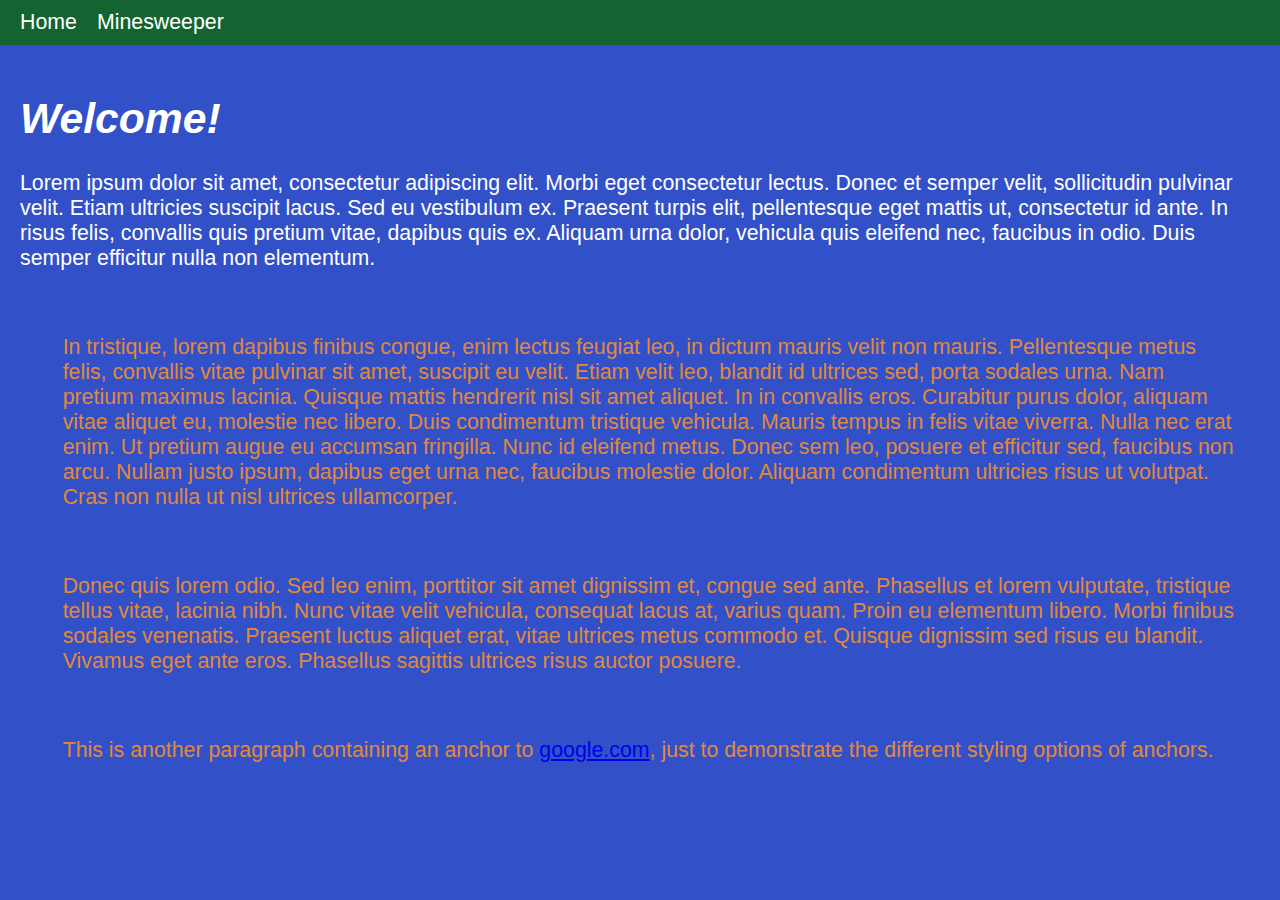
<file: Week 01 - Introduction to HTML and CSS/in-class/index.html>
<!DOCTYPE html>
<html>
    <head>
        <meta charset="UTF-8"> <!-- The <meta> tag does not need a closing tag. -->
        <link rel="stylesheet" type="text/css" href="css/style.css" media="screen"/>
        <!-- media refers to the target medium, e.g., screen or print -->
        <title>
            Minesweeper
        </title>
    </head>
    <body>
        <nav>
            <!-- The <ul> tag represents unordered lists, i.e., bullet lists -->
            <ul>
                <!-- The <li> tag stands for list item, i.e., one item of the list -->
                <li><a href="index.html">Home</a></li> <!-- An anchor is essentially a "link" to somewhere -->
                <li><a href="html/minesweeper.html">Minesweeper</a></li> <!-- An anchor is essentially a "link" to somewhere -->
            </ul>
        </nav>
        <main>
            <!-- The <main> tag is used to indicate where the page's main content is -->
            <h1>Welcome!</h1> <!-- Typically, we use one H1 heading per page -->
            <p>Lorem ipsum dolor sit amet, consectetur adipiscing elit. Morbi eget consectetur lectus. Donec et semper velit, sollicitudin pulvinar velit. Etiam ultricies suscipit lacus. Sed eu vestibulum ex. Praesent turpis elit, pellentesque eget mattis ut, consectetur id ante. In risus felis, convallis quis pretium vitae, dapibus quis ex. Aliquam urna dolor, vehicula quis eleifend nec, faucibus in odio. Duis semper efficitur nulla non elementum.
            <p>In tristique, lorem dapibus finibus congue, enim lectus feugiat leo, in dictum mauris velit non mauris. Pellentesque metus felis, convallis vitae pulvinar sit amet, suscipit eu velit. Etiam velit leo, blandit id ultrices sed, porta sodales urna. Nam pretium maximus lacinia. Quisque mattis hendrerit nisl sit amet aliquet. In in convallis eros. Curabitur purus dolor, aliquam vitae aliquet eu, molestie nec libero. Duis condimentum tristique vehicula. Mauris tempus in felis vitae viverra. Nulla nec erat enim. Ut pretium augue eu accumsan fringilla. Nunc id eleifend metus. Donec sem leo, posuere et efficitur sed, faucibus non arcu. Nullam justo ipsum, dapibus eget urna nec, faucibus molestie dolor. Aliquam condimentum ultricies risus ut volutpat. Cras non nulla ut nisl ultrices ullamcorper.</p>
            <p>Donec quis lorem odio. Sed leo enim, porttitor sit amet dignissim et, congue sed ante. Phasellus et lorem vulputate, tristique tellus vitae, lacinia nibh. Nunc vitae velit vehicula, consequat lacus at, varius quam. Proin eu elementum libero. Morbi finibus sodales venenatis. Praesent luctus aliquet erat, vitae ultrices metus commodo et. Quisque dignissim sed risus eu blandit. Vivamus eget ante eros. Phasellus sagittis ultrices risus auctor posuere.</p>
            <p>This is another paragraph containing an anchor to <a href="https://google.com">google.com</a>, just to demonstrate the different styling options of anchors.</p>
        </main>
    </body>
</html>
</file>
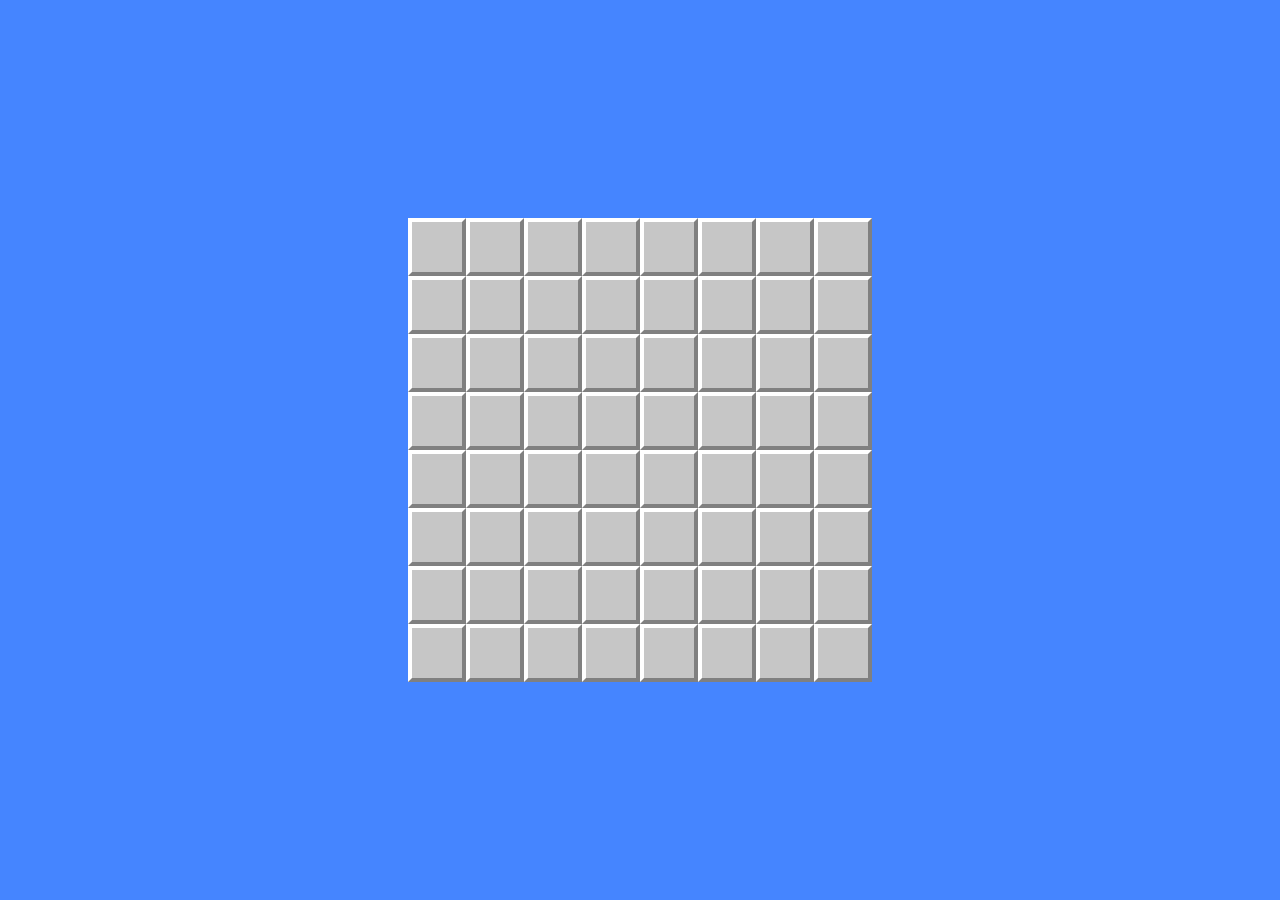
<file: Week 01 - Introduction to HTML and CSS/lab_01/index.html>
<!DOCTYPE html>
<html>
    <head>
        <meta charset="UTF-8">
        <link rel="stylesheet" type="text/css" href="./css/style.css" media="screen"/>
        <link rel="stylesheet" type="text/css" href="./css/fonts.css" media="screen"/>
        <script type="text/javascript" src="./js/main.js"></script>
        <title>
            Minesweeper
        </title>
    </head>
    <body>
        <div id="grid-container" class="minesweeper-grid-container"></div>
    </body>
</html>
</file>
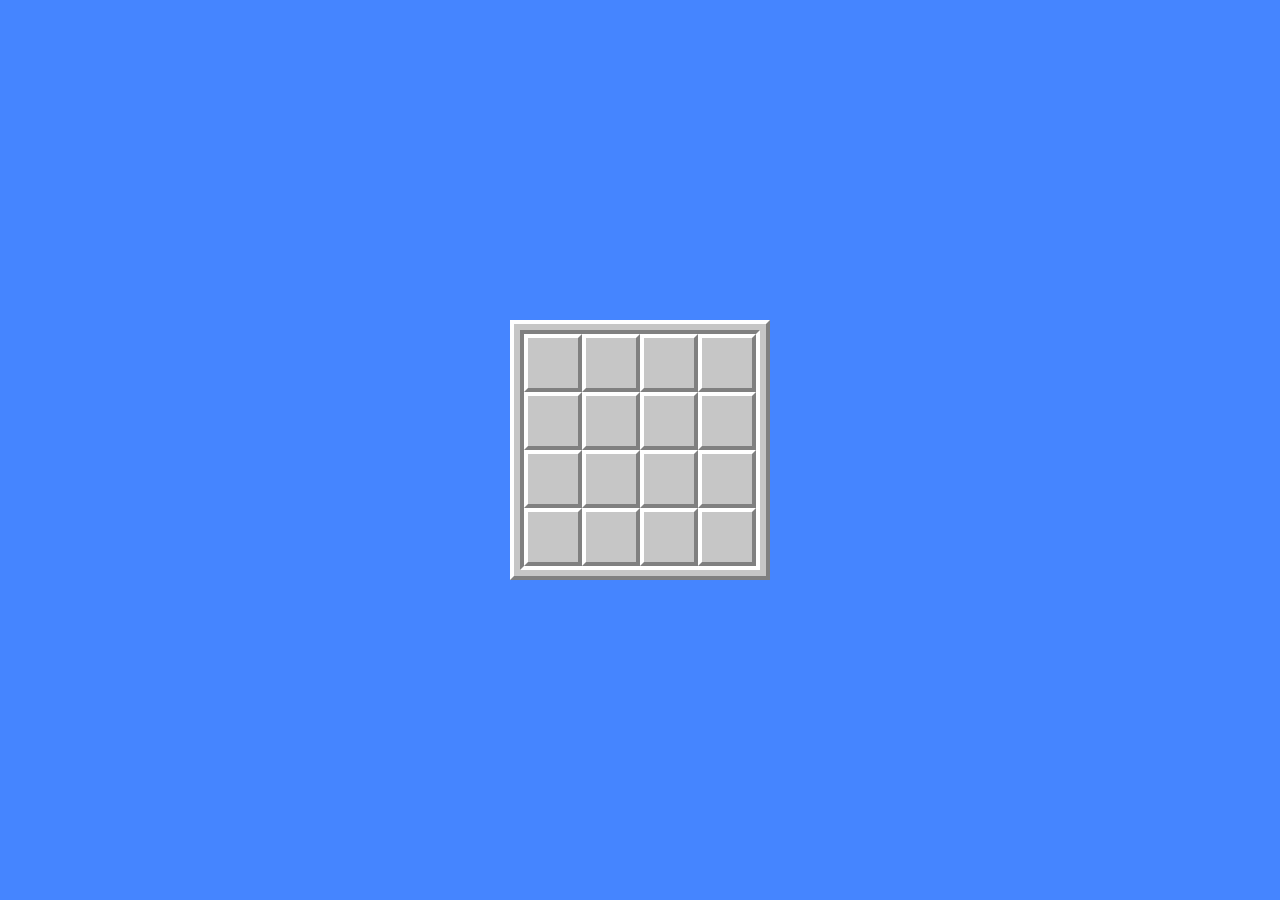
<file: Week 01 - Introduction to HTML and CSS/source/index.html>
<!DOCTYPE html>
<html>
    <head> 
        <meta charset="UTF-8">
        <link rel="stylesheet" type="text/css" href="./css/style.css" media="screen"/>
        <script type="text/javascript" src="./js/main.js"></script>
        <title>
            XYZ University
        </title>
    </head>
    <body> 
        <div class="main-content-container">
            <div class="minesweeper-outer-border-container">
                <div class="minesweeper-border-container">
                    <div id="grid-container" class="minesweeper-grid-container">
                        <!--  -->
                    </div>
                </div>
            </div>
        </div>
    </body>
</html>
</file>
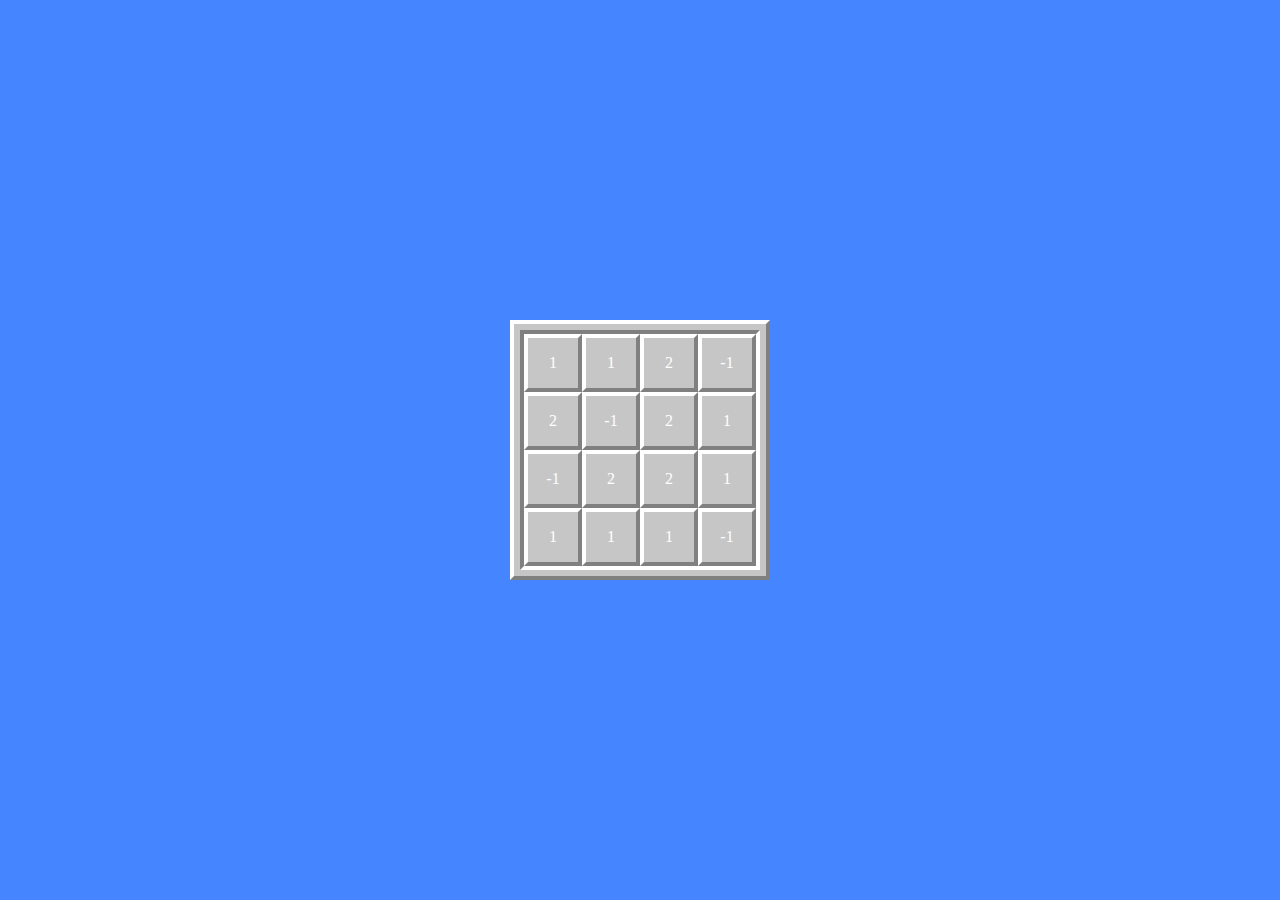
<file: Week 03 - Web Scripting/source/index.html>
<!DOCTYPE html>
<html>
    <head> 
        <meta charset="UTF-8">
        <link rel="stylesheet" type="text/css" href="./css/style.css" media="screen"/>
        <script type="text/javascript" src="./js/main.js"></script>
        <title>
            Minesweeper
        </title>
    </head>
    <body> 
        <div class="main-content-container">
            <div class="minesweeper-outer-border-container">
                <div class="minesweeper-border-container">
                    <div id="grid-container" class="minesweeper-grid-container">
                        <!--  -->
                    </div>
                </div>
            </div>
        </div>
    </body>
</html>
</file>
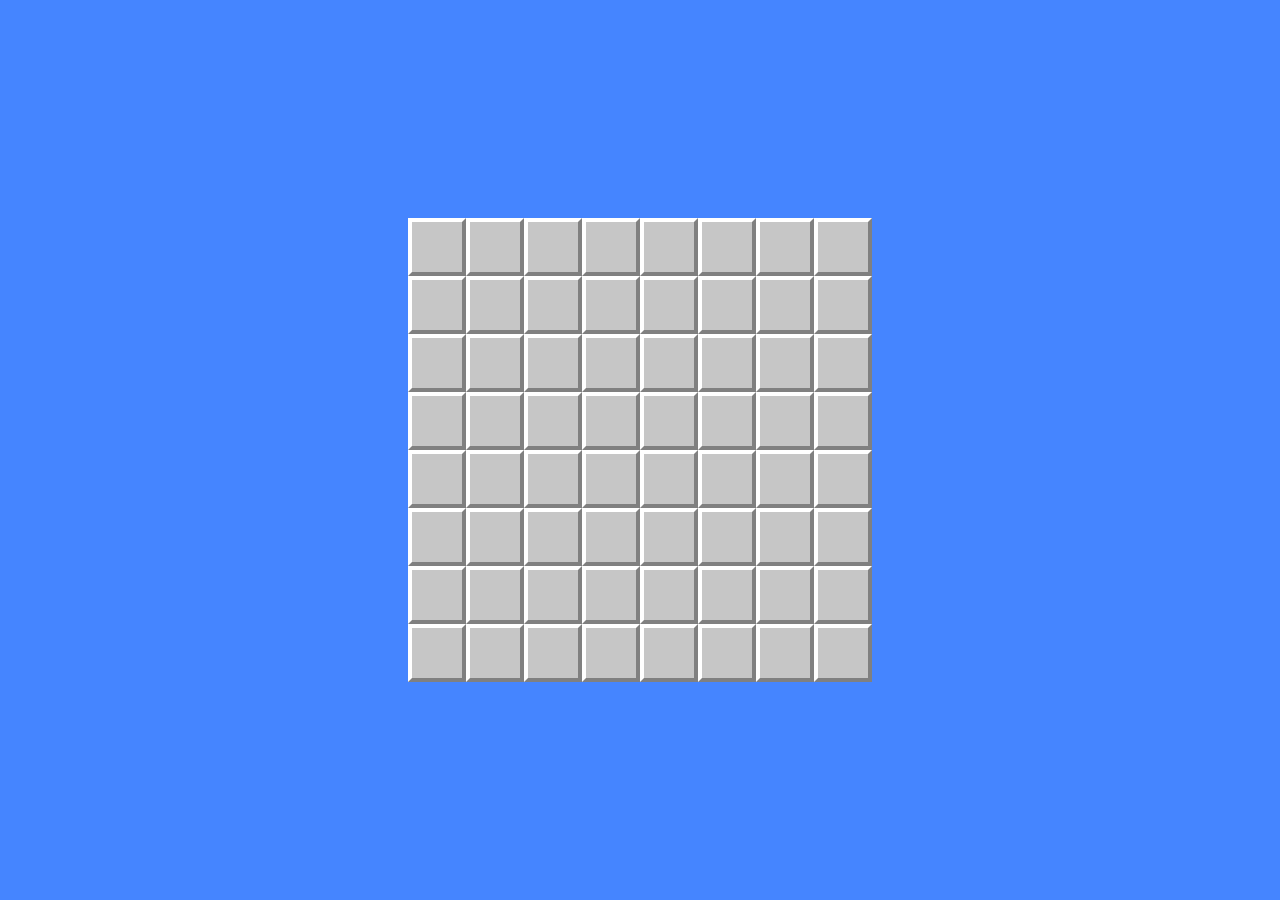
<file: Week 05 - UI Design Principles/lab_01/index.html>
<!DOCTYPE html>
<html>
    <head>
        <meta charset="UTF-8">
        <link rel="stylesheet" type="text/css" href="./css/style.css" media="screen"/>
        <link rel="stylesheet" type="text/css" href="./css/fonts.css" media="screen"/>
        <script type="text/javascript" src="./js/main.js"></script>
        <title>
            Minesweeper
        </title>
    </head>
    <body>
        <div id="grid-container" class="minesweeper-grid-container"></div>
    </body>
</html>
</file>
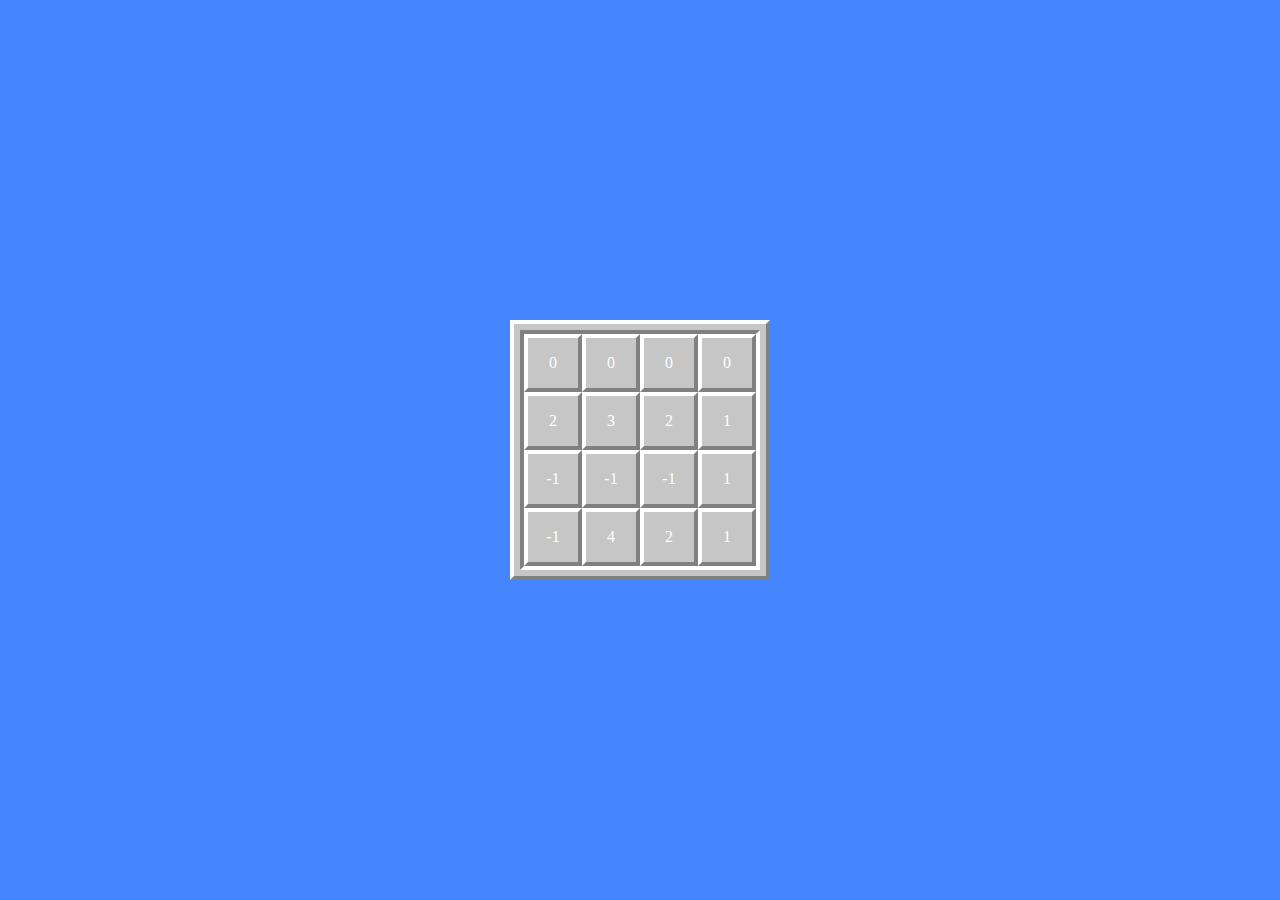
<file: Week 05 - UI Design Principles/source/index.html>
<!DOCTYPE html>
<html>
    <head> 
        <meta charset="UTF-8">
        <link rel="stylesheet" type="text/css" href="./css/style.css" media="screen"/>
        <script type="text/javascript" src="./js/main.js"></script>
        <title>
            Minesweeper
        </title>
    </head>
    <body> 
        <div class="main-content-container">
            <div class="minesweeper-outer-border-container">
                <div class="minesweeper-border-container">
                    <div id="grid-container" class="minesweeper-grid-container">
                        <!--  -->
                    </div>
                </div>
            </div>
        </div>
    </body>
</html>
</file>
<file: Week 01 - Introduction to HTML and CSS/in-class/css/style.css>
html {
    background-color: rgb(50, 80, 200);
    /* RGBA encoding: Red (0-255), Green (0-255), Blue (0-255), alpha (0.0-1.0)
    Red, Green and Blue might also range in [0.0,1.0]. */
    color: white;
    font-size: 16pt;
    font-family: 'Gill Sans', 'Gill Sans MT', Calibri, 'Trebuchet MS', sans-serif;
    height: 100%;
}

body {
    margin: 0; /* By default, the <body> tag has a small annoying margin */
    height: 100%;
}

main {
    padding: 20px; /* This adds padding to all sides */
}

h1 {
    font-style: italic;
}

p {
    /* Typically, we prefer em or ex as a metric unit when it comes to fonts / letters */
    margin: 0 1em 3em 2em;
}

h1 + p {
    /* The next sibling combinator chooses all `p` tags right after `h1` tags */
    margin-left: 0;
}

p + p {
    /* Selects every paragraph except for the first one */
    color: rgb(225, 137, 59);
}

/* Navbar */

nav {
    background-color: rgb(20, 100, 50);
    padding: 10px 20px 10px 20px;
    /* Padding is used to "push" elements inwards, creating space between the 
    contents and the border of a container */
    /* Padding is used to "push" neighbouring elements away, creating space between the 
    neighbours and the border of a container */
}

/* The `tag1 tag2` combinator selects all tag2 tags that are descendants of a tag1 tag.
In this case, all <a> tags within a <nav> tag */
nav a {
    color: white;
    text-decoration: none;
}

nav ul {
    /* A flexbox is a container type that tries to "cleverly" manage any space given.
    Excellent tutorial: https://css-tricks.com/snippets/css/a-guide-to-flexbox/ */
    display: flex;
    margin: 0;
    padding: 0;
    list-style-type: none;
    gap: 20px; /* flexbox property that determines the gap between elements */
}

/* Minesweeper grid */

.ms-main-container {
    height: 100%;
    display: flex;
    justify-content: center; /* Justifies content along the main axis, by default horizontally */
    align-items: center; /* Justifies content along the secondary axis, by default vertically */
}

.ms-grid-container {
    border: 5px solid red;
    width: 200px;
    height: 200px;
}
</file>
<file: Week 01 - Introduction to HTML and CSS/lab_01/css/style.css>
html, body {
    margin: 0;
    padding: 0;
}

html {
    height: 100%;
}

body {
    min-height: 100%;
    background: #4585ff;
    display: flex;
    justify-content: center; /* This affects main-axis alignment */
    align-items: center; /* This affects cross-axis alignment */
    color: white;
    font-size: 32pt;
}

.minesweeper-grid-container {
    display: grid;
    grid-template-columns: repeat(8, 1fr);
    /* grid-template-rows: 2fr 1fr; */
    /* gap: 30px; */
}

.minesweeper-cell {
    width: 50px;
    height: 50px;
    background: #c6c6c6;
    border-bottom: solid 4px #808080;
    border-right: solid 4px #808080;
    border-top: solid 4px white;
    border-left: solid 4px white;
    cursor: pointer;
    display: flex;
    justify-content: center;
    align-items: center;
}

.minesweeper-cell.explored {
    background: #aaaaaa;
    width: 56px;
    height: 56px;
    border: 1px solid #808080
}

.minesweeper-cell > span {
    /* We need this because `vertical-alig` applies only to `diplay: inline`
    or display: `table-cell` stuff (so, not `<div>`, for example. */
    visibility: hidden;
    color: black;
    text-align: center;
    vertical-align: middle;
    font-family: "MINE-SWEEPER";
    font-weight: bold;
    font-size: 18pt;
}

.minesweeper-cell.explored > span {
    visibility: visible;
}

.minesweeper-cell > span[data-value="1"] {
    color: blue;
}

.minesweeper-cell > span[data-value="2"] {
    color: green;
}

.minesweeper-cell > span[data-value="3"] {
    color: red;
}
</file>
<file: Week 01 - Introduction to HTML and CSS/lab_01/css/fonts.css>
@font-face {
    font-family: 'MINE-SWEEPER';
    src: url('../assets/fonts/MINE-SWEEPER.ttf') format('truetype');
    font-weight: normal;
    font-style: normal;
    font-display: swap;
}

@font-face {
    font-family: 'Digital-7 Mono';
    src: url('../assets/fonts/Digital-7Mono.ttf') format('truetype');
    font-weight: normal;
    font-style: normal;
    font-display: swap;
}
</file>
<file: Week 01 - Introduction to HTML and CSS/source/css/style.css>
html, body {
    margin: 0;
    padding: 0;
}

html {
    background: #4585ff;
    height: 100%; /* Ask the browser to occupy the entire available space (default: fit-content) */
}

body {
    display: flex; /* This by default distributes items horizontally (main axis) with any whitespace handled as per our request */
    justify-content: center; /* Center contents with respect to the main axis */
    align-items: center; /* Center contents with respect to the cross axis */
    /* border: 1px solid red; */
    min-height: 100%; /* Make sure that we occupy the entire page height! */
    color: #ffffff; /* Determines the colour of the contents! */
}

.main-content-container {
    display: flex;
}

.minesweeper-grid-container {
    /* Grid resources: https://css-tricks.com/snippets/css/complete-guide-grid/ */
    display: grid;
    grid-template-columns: repeat(4, 1fr); /* Determines the column pattern (i.e., number and dimensions of columns) */
    border-top: solid 4px #808080;
    border-left: solid 4px #808080;
    border-bottom: solid 4px white;
    border-right: solid 4px white;
}

.minesweeper-border-container {
    border: 6px solid #c6c6c6;
}

.minesweeper-outer-border-container {
    border-bottom: solid 4px #808080;
    border-right: solid 4px #808080;
    border-top: solid 4px white;
    border-left: solid 4px white;
}

.minesweeper-cell {
    width: 50px;
    height: 50px;
    background: #c6c6c6;
    border-bottom: solid 4px #808080;
    border-right: solid 4px #808080;
    border-top: solid 4px white;
    border-left: solid 4px white;
    user-select: none; /* Disables user selection (and does not display a flashing cursor) */
    cursor: pointer; /* Changes cursor to "pointer" (hand, in most browsers) */
}

/* border base use:
```css
border: <linewidth> <linestyle> <colour>
```

For example:

```css
border: 1px solid red;
```

draws a border line of width 1px, with a solid pattern (a common line), and of colour red.

REMARK: The border itself does not count to element size (as with margin).
*/
</file>
<file: Week 03 - Web Scripting/source/css/style.css>
html, body {
    margin: 0;
    padding: 0;
}

html {
    background: #4585ff;
    height: 100%; /* Ask the browser to occupy the entire available space (default: fit-content) */
}

body {
    display: flex; /* This by default distributes items horizontally (main axis) with any whitespace handled as per our request */
    justify-content: center; /* Center contents with respect to the main axis */
    align-items: center; /* Center contents with respect to the cross axis */
    /* border: 1px solid red; */
    min-height: 100%; /* Make sure that we occupy the entire page height! */
    color: #ffffff; /* Determines the colour of the contents! */
}

.main-content-container {
    display: flex;
}

.minesweeper-grid-container {
    /* Grid resources: https://css-tricks.com/snippets/css/complete-guide-grid/ */
    display: grid;
    grid-template-columns: repeat(4, 1fr); /* Determines the column pattern (i.e., number and dimensions of columns) */
    border-top: solid 4px #808080;
    border-left: solid 4px #808080;
    border-bottom: solid 4px white;
    border-right: solid 4px white;
}

.minesweeper-border-container {
    border: 6px solid #c6c6c6;
}

.minesweeper-outer-border-container {
    border-bottom: solid 4px #808080;
    border-right: solid 4px #808080;
    border-top: solid 4px white;
    border-left: solid 4px white;
}

.minesweeper-cell {
    width: 50px;
    height: 50px;
    display: flex;
    justify-content: center;
    align-items: center;
    background: #c6c6c6;
    border-bottom: solid 4px #808080;
    border-right: solid 4px #808080;
    border-top: solid 4px white;
    border-left: solid 4px white;
    user-select: none; /* Disables user selection (and does not display a flashing cursor) */
    cursor: pointer; /* Changes cursor to "pointer" (hand, in most browsers) */
}

/* border base use:
```css
border: <linewidth> <linestyle> <colour>
```

For example:

```css
border: 1px solid red;
```

draws a border line of width 1px, with a solid pattern (a common line), and of colour red.

REMARK: The border itself does not count to element size (as with margin).
*/
</file>
<file: Week 05 - UI Design Principles/lab_01/css/style.css>
html, body {
    margin: 0;
    padding: 0;
}

html {
    height: 100%;
}

body {
    min-height: 100%;
    background: #4585ff;
    display: flex;
    justify-content: center; /* This affects main-axis alignment */
    align-items: center; /* This affects cross-axis alignment */
    color: white;
    font-size: 32pt;
}

.minesweeper-grid-container {
    display: grid;
    grid-template-columns: repeat(8, 1fr);
    /* grid-template-rows: 2fr 1fr; */
    /* gap: 30px; */
}

.minesweeper-cell {
    width: 50px;
    height: 50px;
    background: #c6c6c6;
    border-bottom: solid 4px #808080;
    border-right: solid 4px #808080;
    border-top: solid 4px white;
    border-left: solid 4px white;
    cursor: pointer;
    display: flex;
    justify-content: center;
    align-items: center;
}

.minesweeper-cell.explored {
    background: #aaaaaa;
    width: 56px;
    height: 56px;
    border: 1px solid #808080
}

.minesweeper-cell > span {
    /* We need this because `vertical-alig` applies only to `diplay: inline`
    or display: `table-cell` stuff (so, not `<div>`, for example. */
    visibility: hidden;
    color: black;
    text-align: center;
    vertical-align: middle;
    font-family: "MINE-SWEEPER";
    font-weight: bold;
    font-size: 18pt;
}

.minesweeper-cell.explored > span {
    visibility: visible;
}

.minesweeper-cell > span[data-value="1"] {
    color: blue;
}

.minesweeper-cell > span[data-value="2"] {
    color: green;
}

.minesweeper-cell > span[data-value="3"] {
    color: red;
}
</file>
<file: Week 05 - UI Design Principles/lab_01/css/fonts.css>
@font-face {
    font-family: 'MINE-SWEEPER';
    src: url('../assets/fonts/MINE-SWEEPER.ttf') format('truetype');
    font-weight: normal;
    font-style: normal;
    font-display: swap;
}

@font-face {
    font-family: 'Digital-7 Mono';
    src: url('../assets/fonts/Digital-7Mono.ttf') format('truetype');
    font-weight: normal;
    font-style: normal;
    font-display: swap;
}
</file>
<file: Week 05 - UI Design Principles/source/css/style.css>
html, body {
    margin: 0;
    padding: 0;
}

html {
    background: #4585ff;
    height: 100%; /* Ask the browser to occupy the entire available space (default: fit-content) */
}

body {
    display: flex; /* This by default distributes items horizontally (main axis) with any whitespace handled as per our request */
    justify-content: center; /* Center contents with respect to the main axis */
    align-items: center; /* Center contents with respect to the cross axis */
    /* border: 1px solid red; */
    min-height: 100%; /* Make sure that we occupy the entire page height! */
    color: #ffffff; /* Determines the colour of the contents! */
}

.main-content-container {
    display: flex;
}

.minesweeper-grid-container {
    /* Grid resources: https://css-tricks.com/snippets/css/complete-guide-grid/ */
    display: grid;
    grid-template-columns: repeat(4, 1fr); /* Determines the column pattern (i.e., number and dimensions of columns) */
    border-top: solid 4px #808080;
    border-left: solid 4px #808080;
    border-bottom: solid 4px white;
    border-right: solid 4px white;
}

.minesweeper-border-container {
    border: 6px solid #c6c6c6;
}

.minesweeper-outer-border-container {
    border-bottom: solid 4px #808080;
    border-right: solid 4px #808080;
    border-top: solid 4px white;
    border-left: solid 4px white;
}

.minesweeper-cell {
    width: 50px;
    height: 50px;
    display: flex;
    justify-content: center;
    align-items: center;
    background: #c6c6c6;
    border-bottom: solid 4px #808080;
    border-right: solid 4px #808080;
    border-top: solid 4px white;
    border-left: solid 4px white;
    user-select: none; /* Disables user selection (and does not display a flashing cursor) */
    cursor: pointer; /* Changes cursor to "pointer" (hand, in most browsers) */
}

/* border base use:
```css
border: <linewidth> <linestyle> <colour>
```

For example:

```css
border: 1px solid red;
```

draws a border line of width 1px, with a solid pattern (a common line), and of colour red.

REMARK: The border itself does not count to element size (as with margin).
*/
</file>
